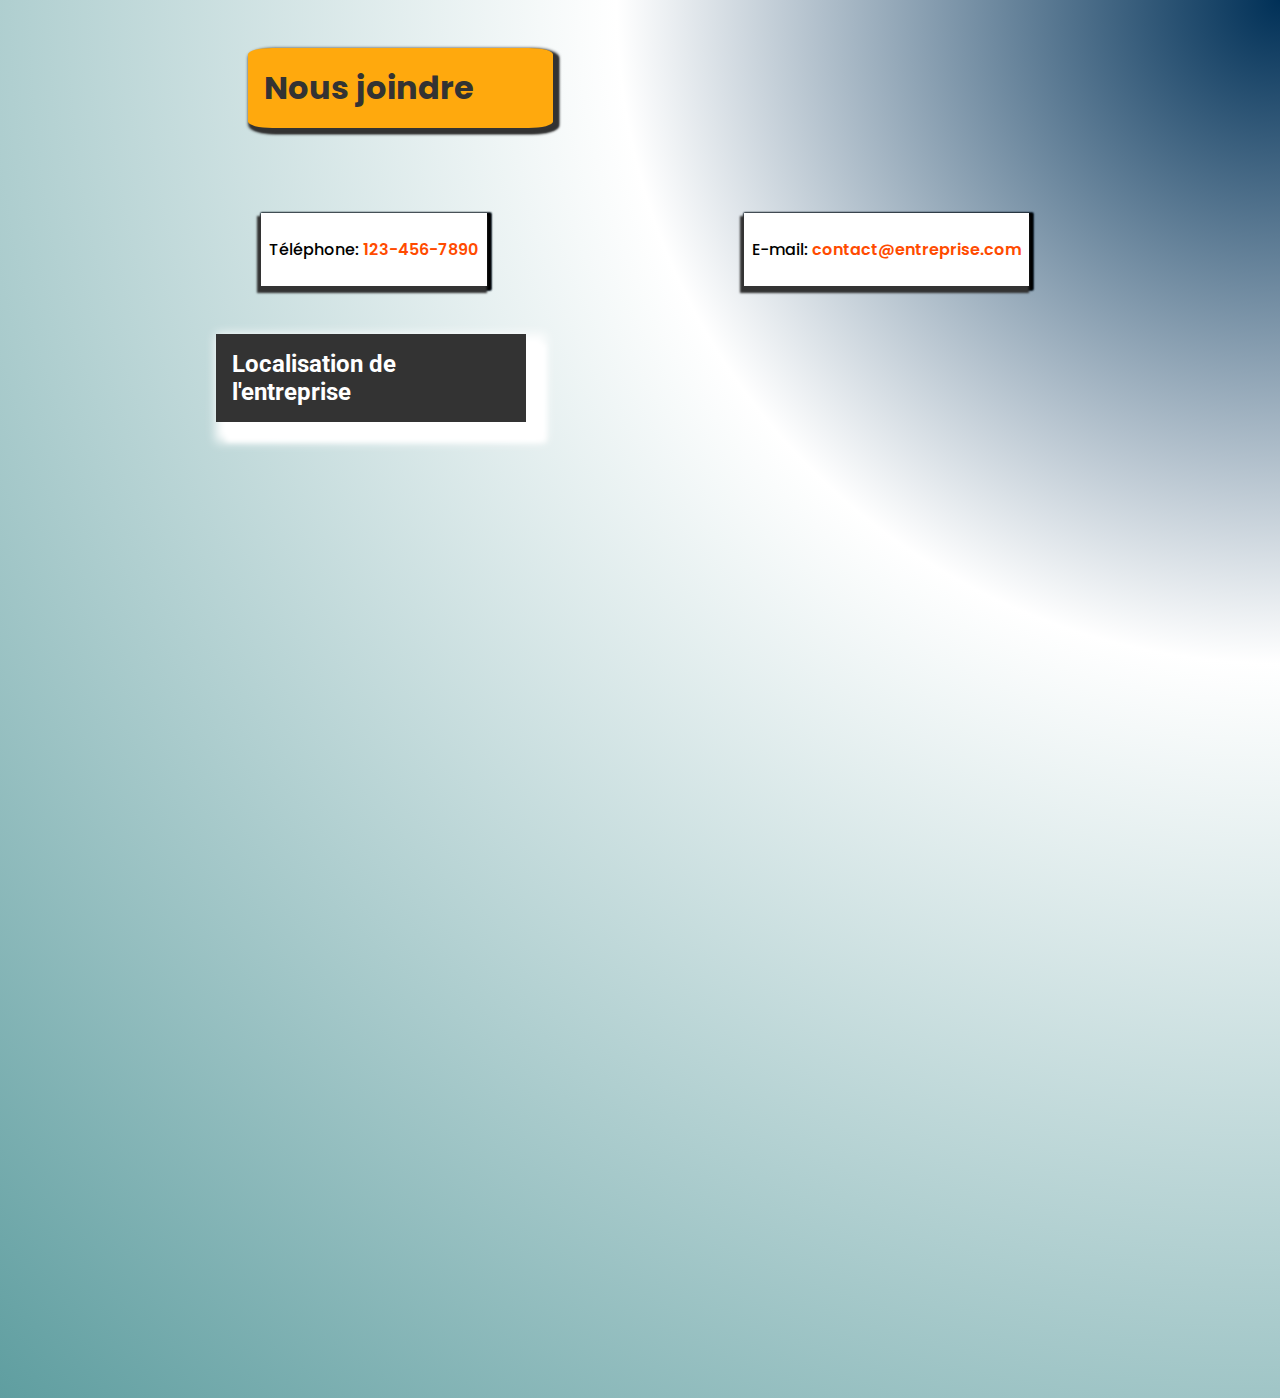
<file: Pages/about.html>
<!DOCTYPE html>
<html lang="en">

<head>
    <meta charset="UTF-8">
    <meta name="viewport" content="width=device-width, initial-scale=1.0">
    <title>À propos</title>
    <link rel="stylesheet" href="../style/about.css" />
    <link rel="preconnect" href="https://fonts.googleapis.com">
    <link rel="preconnect" href="https://fonts.gstatic.com" crossorigin>
    <link href="https://fonts.googleapis.com/css2?family=Poppins:wght@500&display=swap" rel="stylesheet">
    <link rel="preconnect" href="https://fonts.googleapis.com">
    <link rel="preconnect" href="https://fonts.gstatic.com" crossorigin>
    <link href="https://fonts.googleapis.com/css2?family=Roboto:ital,wght@0,100;0,300;0,400;0,500;0,700;0,900;1,100;1,300;1,400;1,500;1,700;1,900&display=swap" rel="stylesheet">

</head>

<body>
    <main>
        <section class="container-main">
            <h1>Nous joindre</h1>
            <div class="contact-info">
            <div class="contact-link">
                <p>Téléphone: <a id="telephonelink" href="tel:+1234567890">123-456-7890</a></p>
            </div>
            <div class="contact-link">
                <p>E-mail: <a id="emaillink" href="mailto:contact@entreprise.com">contact@entreprise.com</a></p>
            </div>
            </div>
            <h2>Localisation de l'entreprise</h2>
            <div class="map-container">
              <iframe
                width="600"
                height="450"
                style="border:0"
                loading="lazy"
                allowfullscreen
                src="https://www.google.com/maps/embed?pb=!1m14!1m12!1m3!1d15794.714116837554!2d-0.12756615!3d51.5073219!2m3!1f0!2f0!3f0!3m2!1i1024!2i768!4f13.1!5e0!3m2!1sen!2suk!4v1630477390526!5m2!1sen!2suk"
              ></iframe>
            </div>
        </section>
    </main>
</body>

</html>
</file>
<file: style/about.css>
/* Import de polices depuis Google Fonts */
@import url('https://fonts.googleapis.com/css2?family=Poppins:wght@300;400;500;600;700&display=swap');
@import url('https://fonts.googleapis.com/css2?family=Roboto:ital,wght@0,100;0,300;0,400;0,500;0,700;0,900;1,100;1,300;1,400;1,500;1,700;1,900&display=swap');

/* Définition des variables de couleur */
:root {
    --couleur-fond: #ffffff;
    --couleur-fond2: cadetblue;
    --couleur-principale: #003057;
    --couleur-secondaire: #f8a433;
    --couleur-surbrillance: #ff4b00;
    --couleur-tertiaire: #ffa90d;
    --couleur-texte: #333333;
}

body {
    background-image: radial-gradient(circle at top right, var(--couleur-principale) 0%, var(--couleur-fond) 35%, var(--couleur-fond2) 100%);
    font-family: 'Poppins', sans-serif;
}


/* Style de tous les liens */
a {
    color: #ff4b00;
    font-weight: 600;
    text-decoration: none;
}

/* Survol des liens */
a:hover {
    color: #003057;
}

/* Style du bloc h1 */
h1 {
    background-color: #ffa90d;
    border-radius: 8%;
    box-shadow: 3px 3px 3px 3px, 0px 0px 0px 0px, 4px 4px 2px 2px, 0px 0px 0px 0px;
    color: #333333;
    margin-left: 15rem;
    margin-top: 3rem;
    padding: 1rem;
    padding-right: 5rem;
    width:fit-content;
}

/* Style du bloc h2 */
h2 {
    background-color: #333333;
    box-shadow: 10px 10px 10px 10px, 0px 0px 0px 0px, 15px 15px 5px 5px, 0px 0px 0px 0px;
    color: #ffffff;
    font-family: 'roboto', 'poppins';
    margin-left: 13rem;
    margin-top: 3rem;
    padding: 1rem;
    width: 22%;
}

/* Style des liens de contact */
.contact-link {
    box-shadow: -2px 5px 2px 2px #333333, 2px 2px 2px 2px, 2px 2px 2px 2px, 2px 2px 2px 2px #003057;
    display: inline-block;
    font-weight: 500;
    margin: 5% 0% 0% 20%;
    padding: 0.5rem;
    width: auto;
    background-color: #ffffff;
}

/* Style de la carte Google Maps */
.map-container {
    display: flex;
    justify-content: center;
    padding-bottom: 75%;
}

.map-container iframe {
    position: absolute;
    width: 75%;
}

/* Style des numéros de téléphone et des adresses e-mail */
#email, #telephone, a {
    color: #ff4b00;
    font-weight: 600;
    text-decoration: none;
}
</file>
